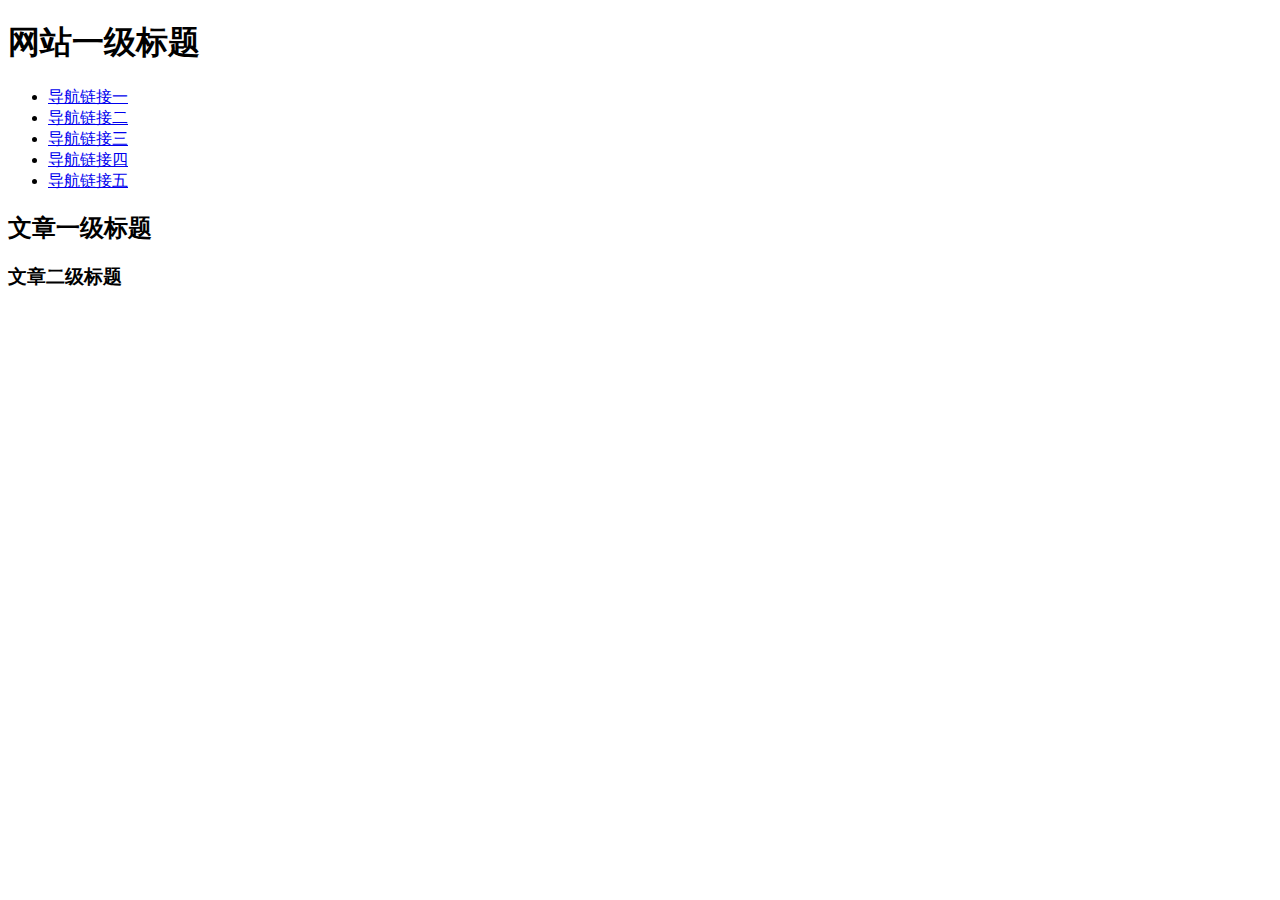
<file: html-css-1/index.html>
<!DOCTYPE html>
<html lang="en">
<head>
    <meta charset="UTF-8">
    <title>Title</title>
</head>
<body>
<h1>网站一级标题</h1>
<ul>
    <li><a href="https://liyann.github.io">导航链接一</a></li>
    <li><a href="https://liyann.github.io">导航链接二</a></li>
    <li><a href="https://liyann.github.io">导航链接三</a></li>
    <li><a href="https://liyann.github.io">导航链接四</a></li>
    <li><a href="https://liyann.github.io">导航链接五</a></li>
</ul>
<h2>文章一级标题</h2>
<h3>文章二级标题</h3>
</body>
</html>
</file>
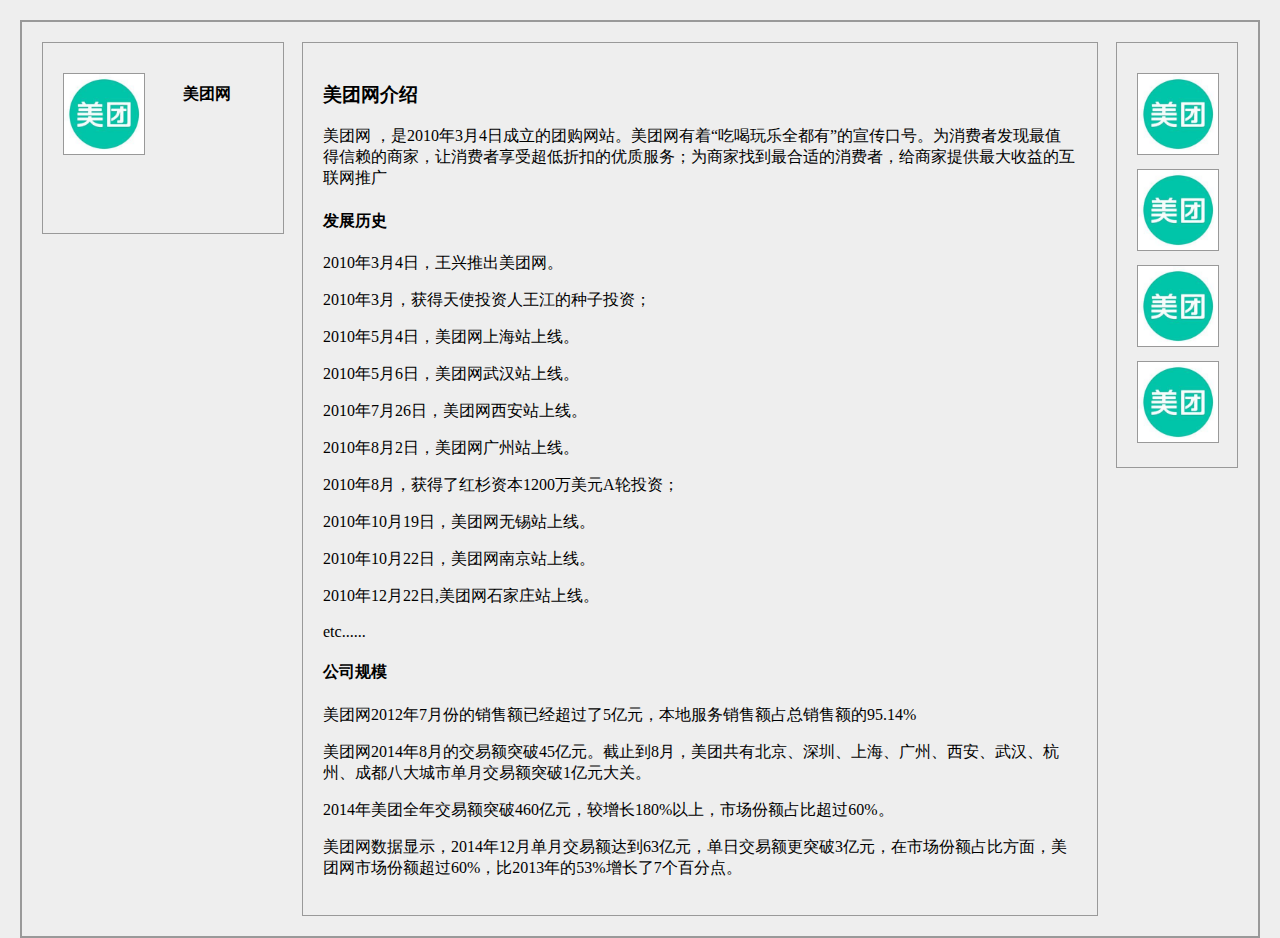
<file: html-css-2/index.html>
<!DOCTYPE html>
<html lang="en">
<head>
    <meta charset="UTF-8">
    <title>任务三：三栏式布局</title>
    <style>
        html, body {
            top: 0;
            margin: 0;
            height: 100%;
            background: #eeeeee;
        }

        .left {
            width: 200px;
            padding: 20px;
            border: 1px solid #999;
            float: left;
            height: 150px;
            background: #eee;
        }

        .logo {
            width: 100px;
        }

        .right {
            width: 80px;
            padding: 20px;
            float: right;
            border: 1px solid #999;
        }

        .team img {
            margin: 10px;
            padding: 10px;
            width: 80px;
            height: 80px;
        }

        .centerIntro {
            border: 1px solid #999;
            width: auto;
            margin: 0 140px 0 260px;
            background: #eee;
            height: 100%;
            padding: 20px;

        }

        /*中间主体存在克星，clear:both属性。如果要使用此方法，需避免明显的clear样式。*/

        .logo img {
            float: left;
            margin-top: 10px;
            width: 80px;
            height: 80px;
            border: 1px solid #999;
        }

        .avotar {
            margin-top: 10px;
        }

        .avotar img {

            width: 80px;
            height: 80px;
            border: 1px solid #999;
        }

        .outBorder {
            padding: 20px;
            margin: 20px;
            height: auto;
            border: 2px solid #999999;
        }

        .avotarName {
            margin-right: 30px;
            float: right;
            width: 50px;
        }

    </style>
</head>
<body>
<div class="outBorder">
    <div class="left">
        <div class="logo">
            <img src="./image/meituan.jpg"/>
        </div>
        <div class="avotarName">
            <h4>美团网</h4>
        </div>
    </div>

    <div class="right">
        <div class="avotar">
            <img src="./image/meituan.jpg"/>
        </div>
        <div class="avotar">
            <img src="./image/meituan.jpg"/>
        </div>
        <div class="avotar">
            <img src="./image/meituan.jpg"/>
        </div>
        <div class="avotar">
            <img src="./image/meituan.jpg"/>
        </div>
    </div>
    <div class="centerIntro">
        <h3>美团网介绍</h3>
        <p>美团网 ，是2010年3月4日成立的团购网站。美团网有着“吃喝玩乐全都有”的宣传口号。为消费者发现最值得信赖的商家，让消费者享受超低折扣的优质服务；为商家找到最合适的消费者，给商家提供最大收益的互联网推广</p>
        <h4>发展历史</h4>
        <p>2010年3月4日，王兴推出美团网。</p>
        <p> 2010年3月，获得天使投资人王江的种子投资；</p>
        <p> 2010年5月4日，美团网上海站上线。</p>
        <p>2010年5月6日，美团网武汉站上线。</p>
        <p>2010年7月26日，美团网西安站上线。</p>
        <p>2010年8月2日，美团网广州站上线。</p>
        <p>2010年8月，获得了红杉资本1200万美元A轮投资；</p>
        <p> 2010年10月19日，美团网无锡站上线。</p>
        <p> 2010年10月22日，美团网南京站上线。</p>
        <p> 2010年12月22日,美团网石家庄站上线。</p>
        <p>etc......</p>
        <h4> 公司规模</h4>
        <p> 美团网2012年7月份的销售额已经超过了5亿元，本地服务销售额占总销售额的95.14%</p>
        <p> 美团网2014年8月的交易额突破45亿元。截止到8月，美团共有北京、深圳、上海、广州、西安、武汉、杭州、成都八大城市单月交易额突破1亿元大关。</p>
        <p>2014年美团全年交易额突破460亿元，较增长180%以上，市场份额占比超过60%。</p>
        <p>美团网数据显示，2014年12月单月交易额达到63亿元，单日交易额更突破3亿元，在市场份额占比方面，美团网市场份额超过60%，比2013年的53%增长了7个百分点。</p>
    </div>
</div>
</body>
</html>
</file>
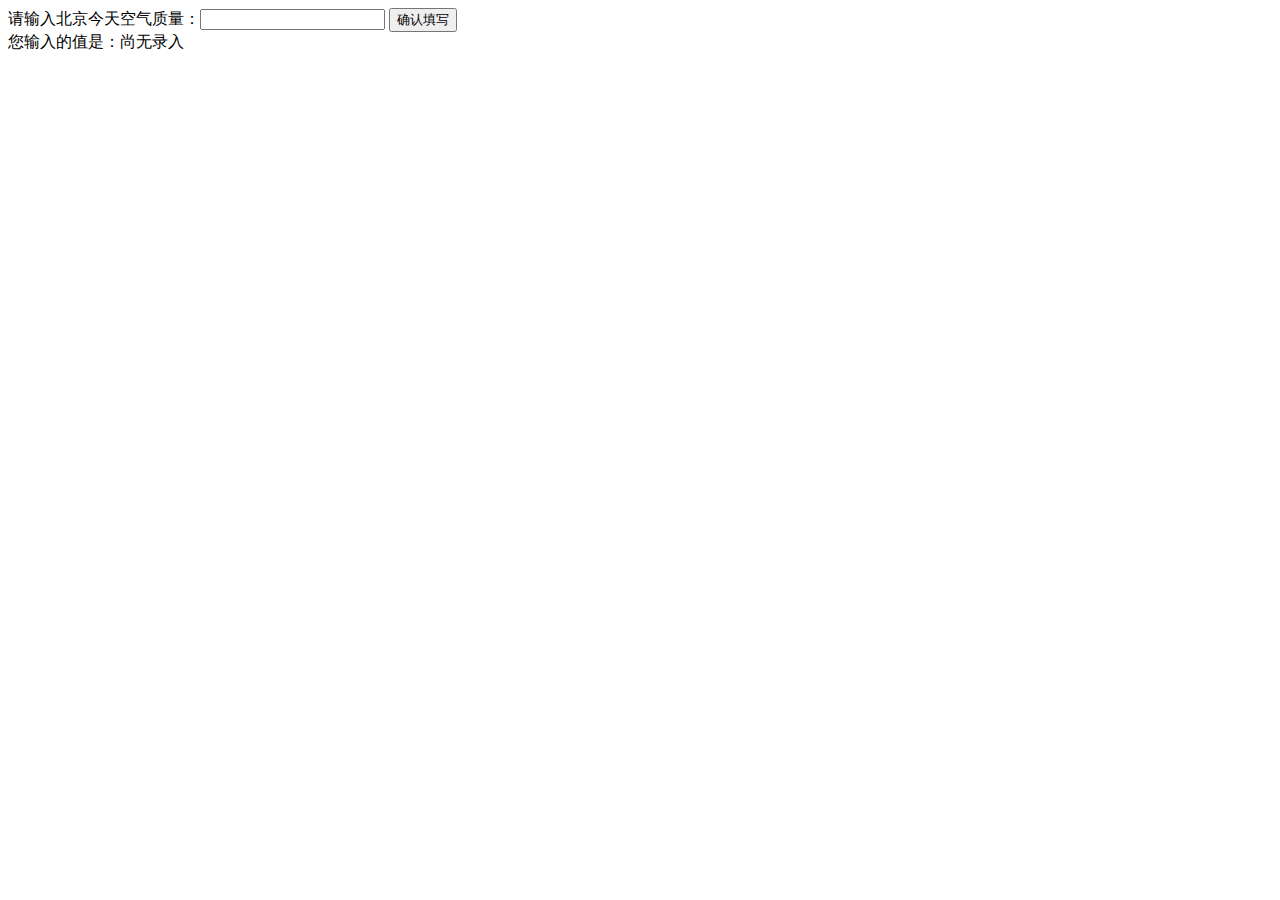
<file: task-01/index.html>
<!DOCTYPE html>
<html>
<head>
    <meta charset="utf-8">
    <title>IFE JavaScript Task 01</title>
</head>
<body>

<label>请输入北京今天空气质量：<input id="aqi-input" type="text"></label>
<button id="button">确认填写</button>

<div>您输入的值是：<span id="aqi-display">尚无录入</span></div>

<script type="text/javascript">
    // 创建全局的 '$' 变量
    window.$ = function(selector) {
        return document.querySelector(selector);
    };
    (function() {
        /*
         在注释下方写下代码
         给按钮button绑定一个点击事件
         在事件处理函数中
         获取aqi-input输入的值，并显示在aqi-display中
         */
        let inputBtn=$('#button');
        let input=$('#aqi-input');
        let displayContent=$('#aqi-display');
        inputBtn.onclick=function () {
//            console.log(input.value);
            displayContent.textContent=input.value;
        }

    })();

</script>
</body>
</html>
</file>
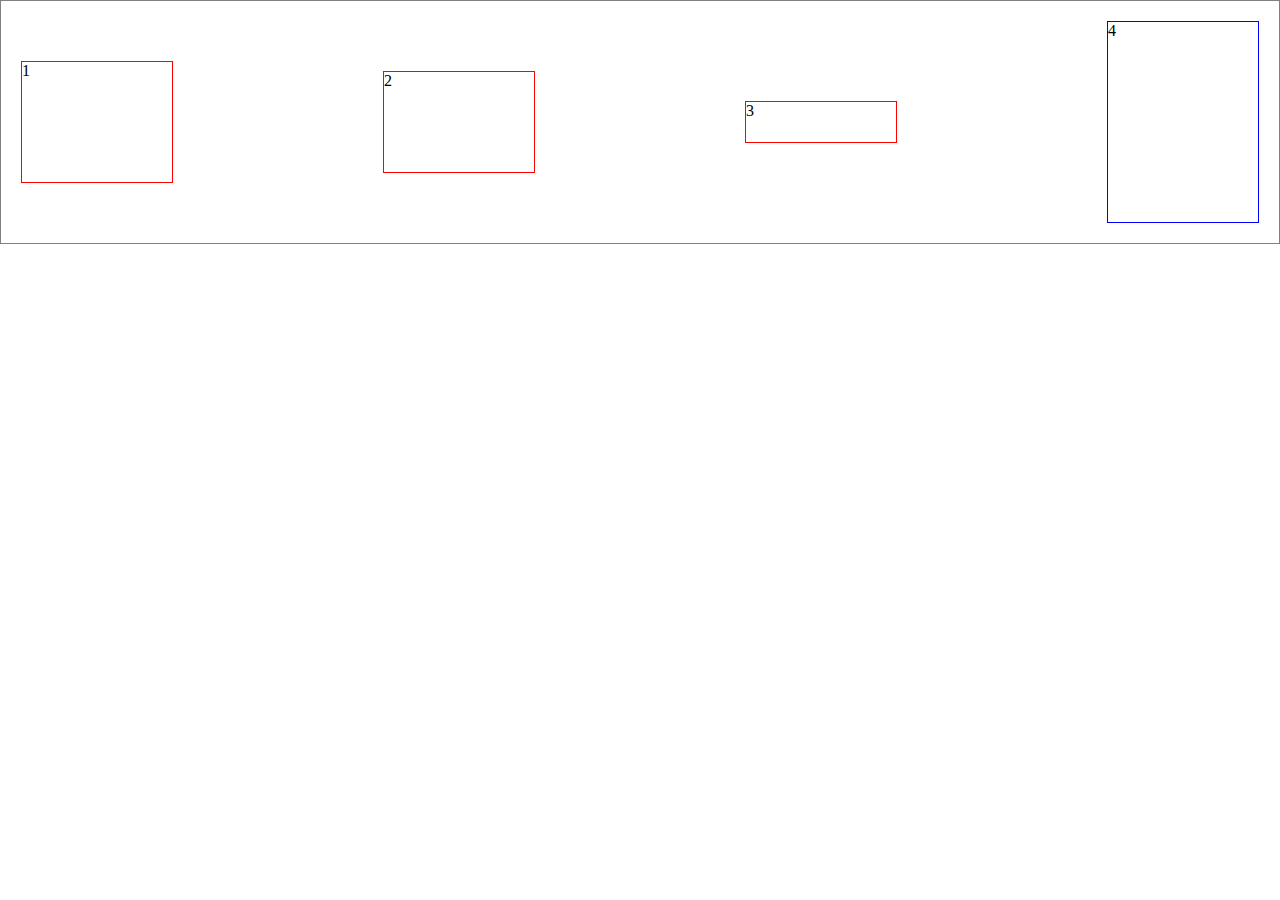
<file: HTML-CSS基础/Flexbox/index.html>
<!DOCTYPE html>
<html lang="en">
<head>
    <meta charset="UTF-8">
    <title>six</title>
    <link rel="stylesheet" href="style.css">
</head>
<body>
<ul class="flex-container">
    <li class="item flex-item-1">1</li>
    <li class="item flex-item-2">2</li>
    <li class="item flex-item-3">3</li>
    <li class="item flex-item-4">4</li>
</ul>

</body>
</html>
</file>
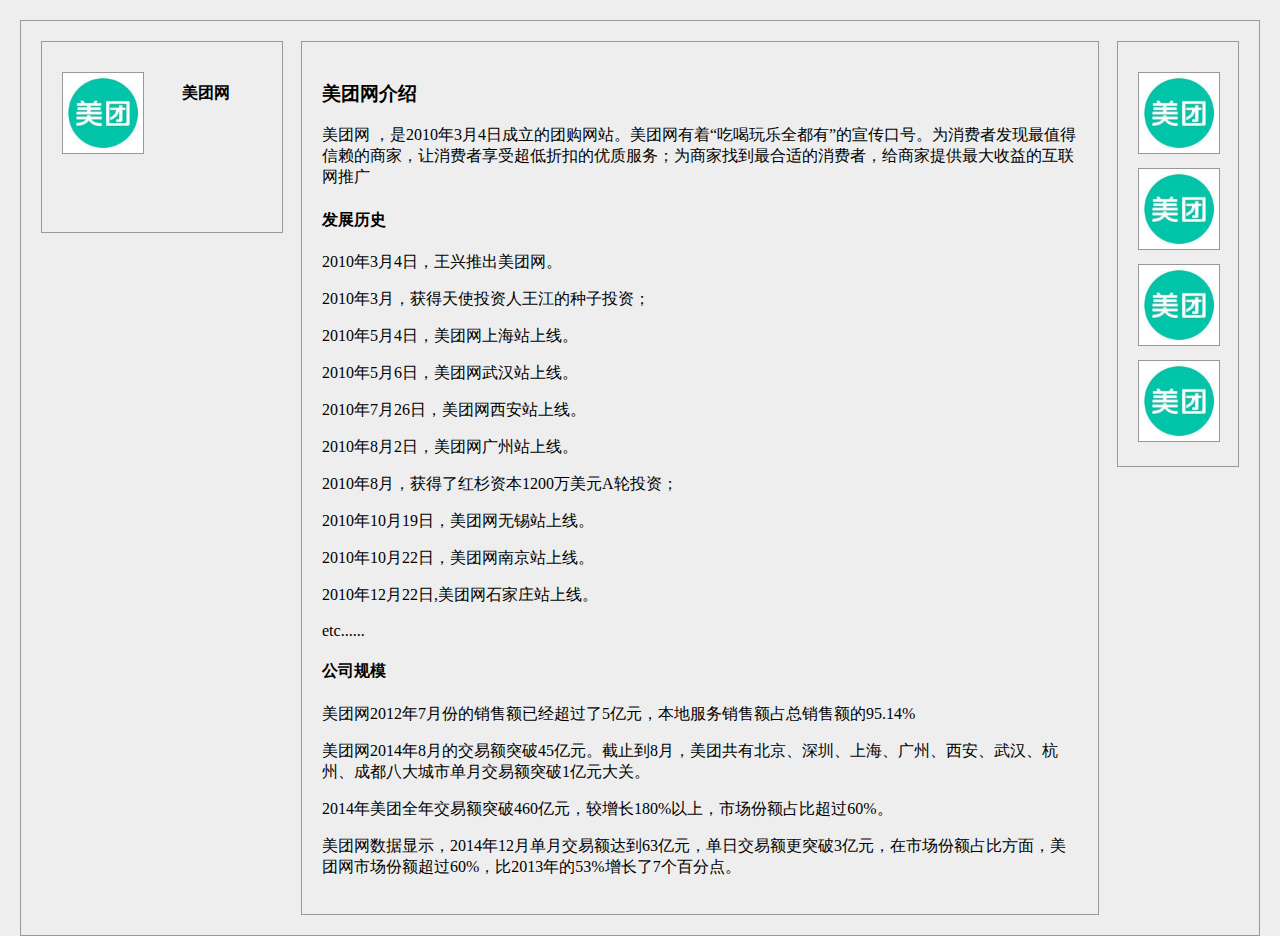
<file: HTML-CSS基础/html-css-2/index.html>
<!DOCTYPE html>
<html lang="en">
<head>
    <meta charset="UTF-8">
    <title>任务三：三栏式布局</title>
    <style>
        html, body {
            top: 0;
            margin: 0;
            height: 100%;
            background: #eeeeee;
        }

        .left {
            width: 200px;
            padding: 20px;
            border: 1px solid #999;
            float: left;
            height: 150px;
            background: #eee;
        }

        .logo {
            width: 100px;
        }

        .right {
            width: 80px;
            padding: 20px;
            float: right;
            border: 1px solid #999;
        }

        .team img {
            margin: 10px;
            padding: 10px;
            width: 80px;
            height: 80px;
        }

        .centerIntro {
            border: 1px solid #999;
            width: auto;
            margin: 0 140px 0 260px;
            background: #eee;
            height: 100%;
            padding: 20px;

        }

        /*中间主体存在克星，clear:both属性。如果要使用此方法，需避免明显的clear样式。*/

        .logo img {
            float: left;
            margin-top: 10px;
            width: 80px;
            height: 80px;
            border: 1px solid #999;
        }

        .avotar {
            margin-top: 10px;
        }

        .avotar img {

            width: 80px;
            height: 80px;
            border: 1px solid #999;
        }

        .outBorder {
            padding: 20px;
            margin: 20px;
            height: auto;
            border: 1px solid #999999;
        }

        .avotarName {
            margin-right: 30px;
            float: right;
            width: 50px;
        }

    </style>
</head>
<body>
<div class="outBorder">
    <div class="left">
        <div class="logo">
            <img src="image/meituan.jpg"/>
        </div>
        <div class="avotarName">
            <h4>美团网</h4>
        </div>
    </div>

    <div class="right">
        <div class="avotar">
            <img src="image/meituan.jpg"/>
        </div>
        <div class="avotar">
            <img src="image/meituan.jpg"/>
        </div>
        <div class="avotar">
            <img src="image/meituan.jpg"/>
        </div>
        <div class="avotar">
            <img src="image/meituan.jpg"/>
        </div>
    </div>
    <div class="centerIntro">
        <h3>美团网介绍</h3>
        <p>美团网 ，是2010年3月4日成立的团购网站。美团网有着“吃喝玩乐全都有”的宣传口号。为消费者发现最值得信赖的商家，让消费者享受超低折扣的优质服务；为商家找到最合适的消费者，给商家提供最大收益的互联网推广</p>
        <h4>发展历史</h4>
        <p>2010年3月4日，王兴推出美团网。</p>
        <p> 2010年3月，获得天使投资人王江的种子投资；</p>
        <p> 2010年5月4日，美团网上海站上线。</p>
        <p>2010年5月6日，美团网武汉站上线。</p>
        <p>2010年7月26日，美团网西安站上线。</p>
        <p>2010年8月2日，美团网广州站上线。</p>
        <p>2010年8月，获得了红杉资本1200万美元A轮投资；</p>
        <p> 2010年10月19日，美团网无锡站上线。</p>
        <p> 2010年10月22日，美团网南京站上线。</p>
        <p> 2010年12月22日,美团网石家庄站上线。</p>
        <p>etc......</p>
        <h4> 公司规模</h4>
        <p> 美团网2012年7月份的销售额已经超过了5亿元，本地服务销售额占总销售额的95.14%</p>
        <p> 美团网2014年8月的交易额突破45亿元。截止到8月，美团共有北京、深圳、上海、广州、西安、武汉、杭州、成都八大城市单月交易额突破1亿元大关。</p>
        <p>2014年美团全年交易额突破460亿元，较增长180%以上，市场份额占比超过60%。</p>
        <p>美团网数据显示，2014年12月单月交易额达到63亿元，单日交易额更突破3亿元，在市场份额占比方面，美团网市场份额超过60%，比2013年的53%增长了7个百分点。</p>
    </div>
</div>
</body>
</html>
</file>
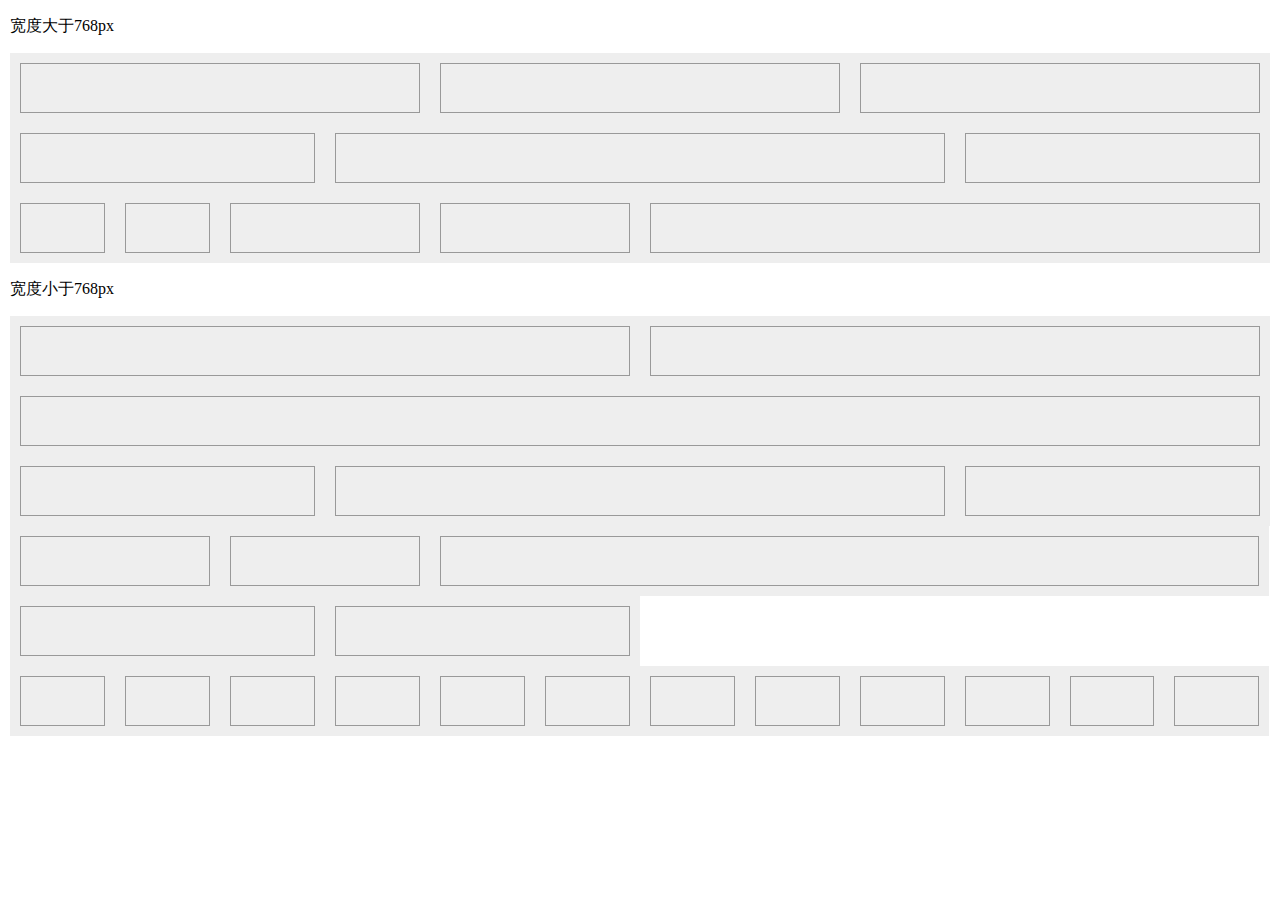
<file: HTML-CSS基础/任务八：响应式网格（栅格化）布局/index.html>
<!DOCTYPE html>
<html lang="en">
<head>
    <meta charset="UTF-8">
    <title>任务八：响应式网格（栅格化）布局</title>
    <link rel="stylesheet" href="style.css">
    <style type="text/css">
    </style>
</head>
<body>
<div class="grid-container">
    <p>宽度大于768px</p>
    <div class="row">
        <div class="col-4">
            <div class="fill"></div>
        </div>
        <div class="col-4">
            <div class="fill"></div>
        </div>
        <div class="col-4">
            <div class="fill"></div>
        </div>
    </div>
    <div class="row">
        <div class="col-3">
            <div class="fill"></div>
        </div>
        <div class="col-6">
            <div class="fill"></div>
        </div>
        <div class="col-3">
            <div class="fill"></div>
        </div>
    </div>
    <div class="row">
        <div class="col-1">
            <div class="fill"></div>
        </div>
        <div class="col-1">
            <div class="fill"></div>
        </div>
        <div class="col-2">
            <div class="fill"></div>
        </div>
        <div class="col-2">
            <div class="fill"></div>
        </div>
        <div class="col-6">
            <div class="fill"></div>
        </div>
    </div>
    <p>宽度小于768px</p>
    <div class="row">
        <div class="col-6">
            <div class="fill"></div>
        </div>
        <div class="col-6">
            <div class="fill"></div>
        </div>
    </div>
    <div class="row">
        <div class="col-12">
            <div class="fill"></div>
        </div>
    </div>
    <div class="row">
        <div class="col-3">
            <div class="fill"></div>
        </div>
        <div class="col-6">
            <div class="fill"></div>
        </div>
        <div class="col-3">
            <div class="fill"></div>
        </div>
    </div>
    <div class="row">
        <div class="col-2">
            <div class="fill"></div>
        </div>
        <div class="col-2">
            <div class="fill"></div>
        </div>
        <div class="col-8">
            <div class="fill"></div>
        </div>
    </div>
    <div class="row">
        <div class="col-3">
            <div class="fill"></div>
        </div>
        <div class="col-3">
            <div class="fill"></div>
        </div>
    </div>
    <div class="row">
        <div class="col-1">
            <div class="fill"></div>
        </div>
        <div class="col-1">
            <div class="fill"></div>
        </div>
        <div class="col-1">
            <div class="fill"></div>
        </div>
        <div class="col-1">
            <div class="fill"></div>
        </div>
        <div class="col-1">
            <div class="fill"></div>
        </div>
        <div class="col-1">
            <div class="fill"></div>
        </div>
        <div class="col-1">
            <div class="fill"></div>
        </div>
        <div class="col-1">
            <div class="fill"></div>
        </div>
        <div class="col-1">
            <div class="fill"></div>
        </div>
        <div class="col-1">
            <div class="fill"></div>
        </div>
        <div class="col-1">
            <div class="fill"></div>
        </div>
        <div class="col-1">
            <div class="fill"></div>
        </div>
    </div>


</div>
</body>
</html>
</file>
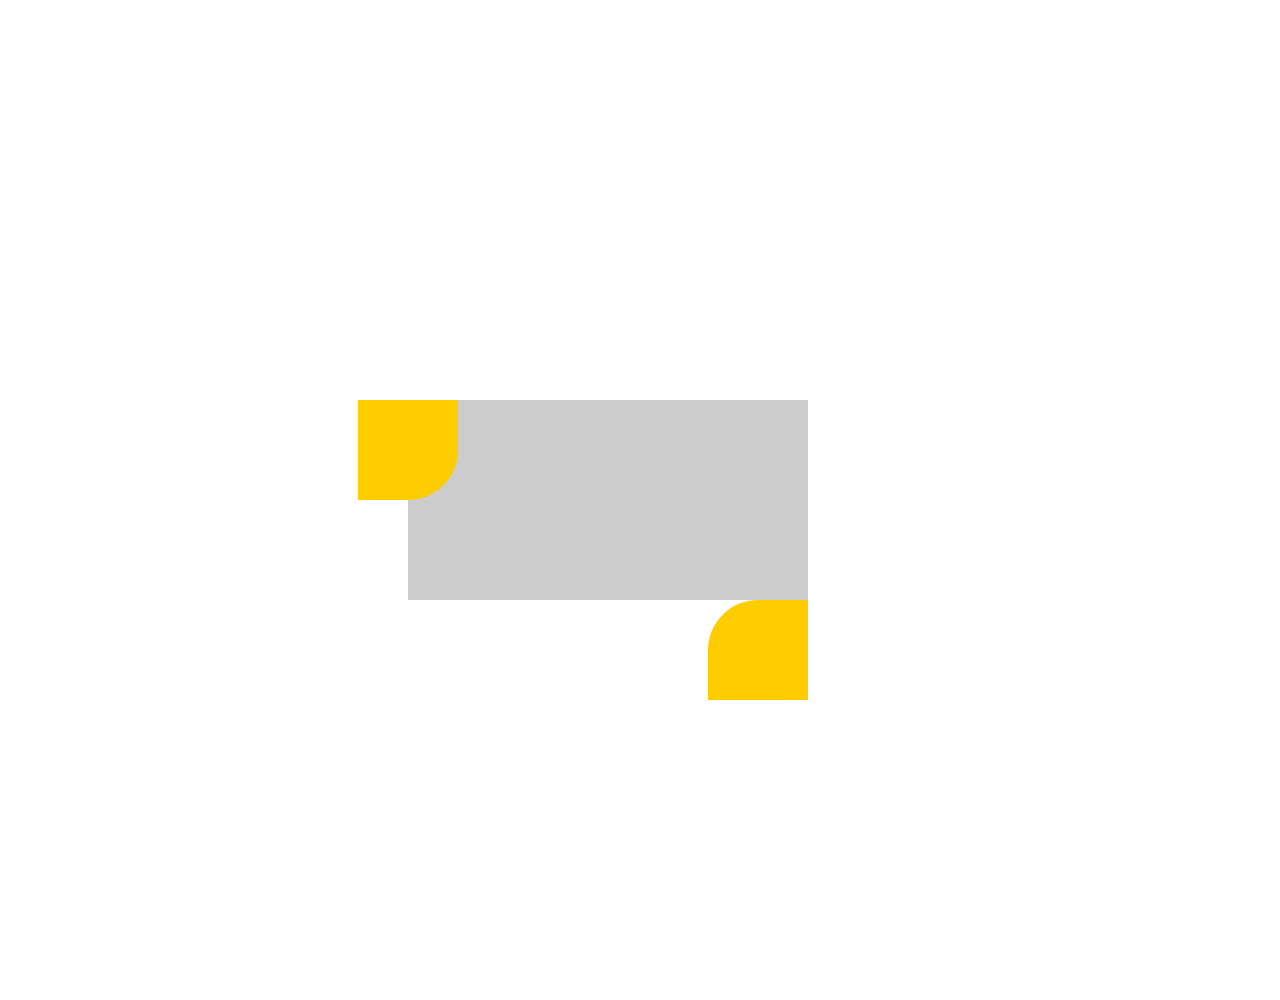
<file: HTML-CSS基础/任务四：定位和居中问题/index.html>
<!DOCTYPE html>
<html lang="en">
<head>
    <meta charset="UTF-8">
    <title>任务四：定位和居中问题</title>
    <style type="text/css">
        .rec {
            margin: 400px;
            width: 400px;
            height: 200px;
            background: #ccc;
        }

        .left-top-arc, .right-bottom-arc {
            width: 100px;
            height: 100px;
            background: #fc0;

        }

        .left-top-arc {
            float: left;
            margin-bottom: 50px;
            margin-left: -50px;
            border-bottom-right-radius: 50px;
        }

        .right-bottom-arc {
            float: right;
            margin-left: 350px;
            margin-top: 50px;
            border-top-left-radius: 50px;
        }
    </style>
</head>
<body>
<div class="rec">
    <div class="left-top-arc"></div>
    <div class="right-bottom-arc"></div>
</div>
</body>
</html>
</file>
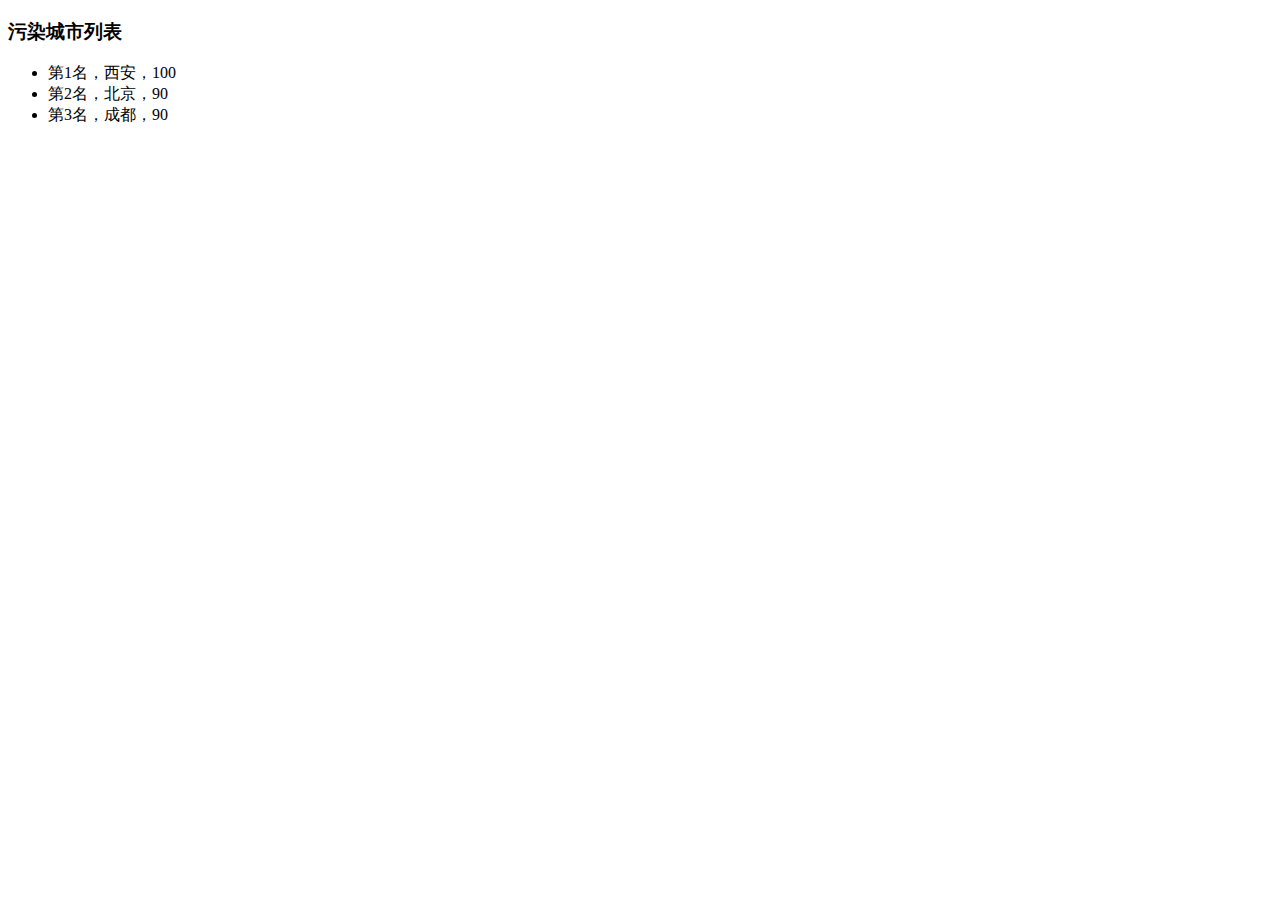
<file: JS/task-02/index.html>
<!DOCTYPE html><html><head>    <meta charset="utf-8">    <title>IFE JavaScript Task 01</title></head><body><h3>污染城市列表</h3><ul id="aqi-list">    <!--        <li>第一名：福州（样例），10</li>          <li>第二名：福州（样例），10</li> --></ul><script type="text/javascript">    /*     在注释下方编写代码     遍历读取aqiData中各个城市的数据     将空气质量指数大于60的城市显示到aqi-list的列表中     */    // 创建全局的 '$' 变量    window.$ = function(selector) {        return document.querySelector(selector);    };    var aqiData = [        ["北京", 90],        ["上海", 50],        ["福州", 10],        ["广州", 50],        ["成都", 90],        ["西安", 100]    ];    (function () {//        let aqiDataFilter=aqiData.filter((element)=>{//             return element[1] > 60;//        });//        //过滤掉数组中不满足element[1] > 60的项////        let aqiDataSort=aqiDataFilter.sort((prev,cur)=>{//            return -(prev[1]-cur[1])//        });//        //对数组从大到小进行排序////        let cityList=aqiDataSort.map((element,index)=>{//            return `<li>第${index+1}名，${element[0]}，${element[1]}</li>`//        });//        //根据数组中的元素，将其映射为li元素////        $('#aqi-list').innerHTML=cityList.reduce((prev,cur)=>{//            return prev+cur;//        });//        //通过归并方法，将数组中的li合并为一个字符串，并显示出来        let aqiDataHTML = aqiData.filter(element => {            return element[1] > 60;//过滤掉数组中不满足element[1] > 60的项        }).sort((prev, cur) => {            return -(prev[1] - cur[1]);//对数组从大到小进行排序        }).map((element, index) => {            return `<li>第${index + 1}名，${element[0]}，${element[1]}</li>`;//根据数组中的元素，将其映射为li元素        });        $('#aqi-list').innerHTML = aqiDataHTML.reduce((prev, cur) => {            return prev+cur;        });        //通过归并方法，将数组中的li合并为一个字符串，并显示出来    })();</script></body></html>
</file>
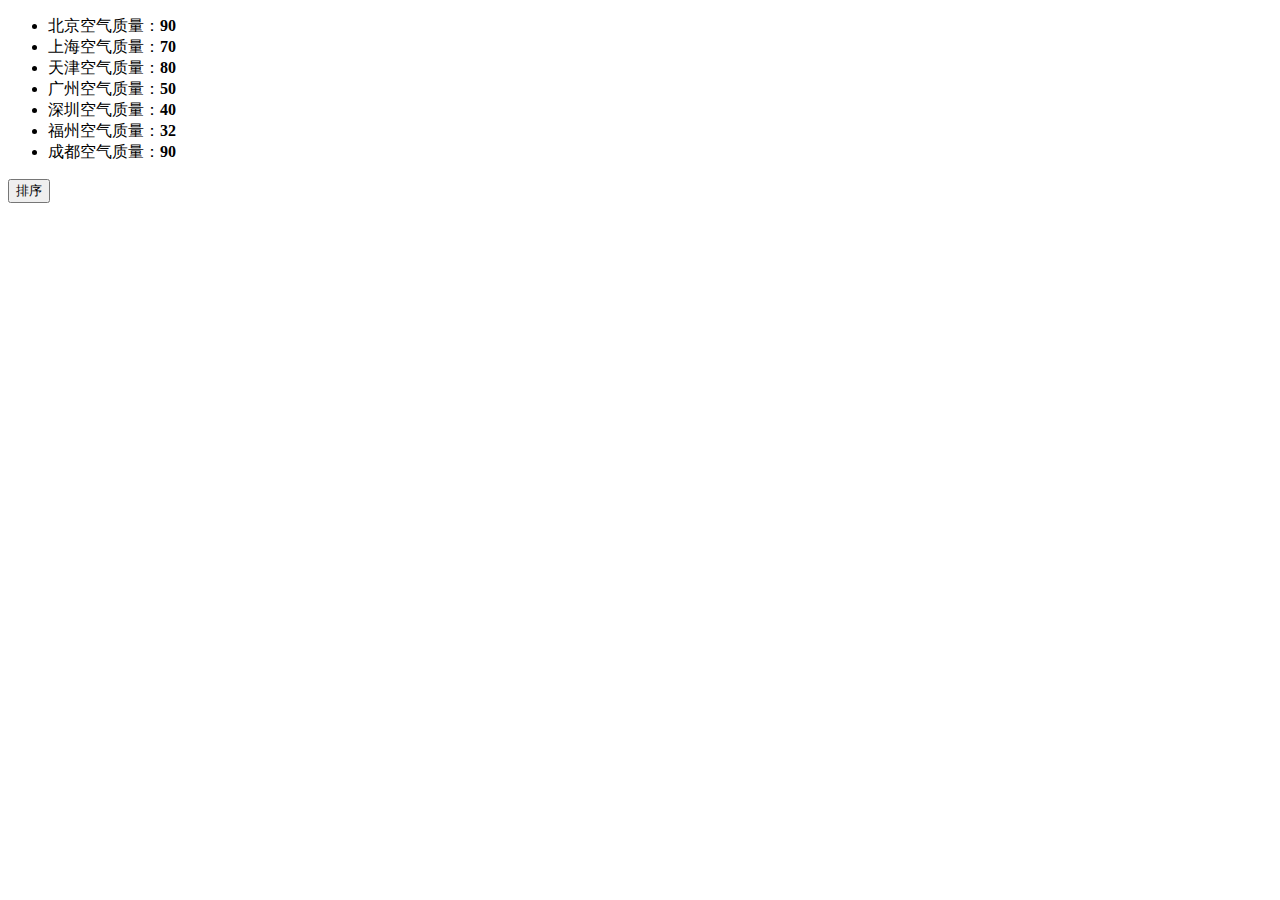
<file: JS/task-03/index.html>
<!DOCTYPE html>
<html lang="en">
<head>
    <meta charset="UTF-8">
    <title>Title</title>
</head>
<body>

<ul id="source">
    <li>北京空气质量：<b>90</b></li>
    <li>上海空气质量：<b>70</b></li>
    <li>天津空气质量：<b>80</b></li>
    <li>广州空气质量：<b>50</b></li>
    <li>深圳空气质量：<b>40</b></li>
    <li>福州空气质量：<b>32</b></li>
    <li>成都空气质量：<b>90</b></li>
</ul>

<ul id="resort">
    <!--
    <li>第一名：北京空气质量：<b>90</b></li>
    <li>第二名：北京空气质量：<b>90</b></li>
    <li>第三名：北京空气质量：<b>90</b></li>
     -->

</ul>

<button id="sort-btn">排序</button>

<script type="text/javascript">

    /**
     * getData方法
     * 读取id为source的列表，获取其中城市名字及城市对应的空气质量
     * 返回一个数组，格式见函数中示例
     */
    function getData() {

        let dataSource = document.querySelectorAll('#source li');
        let data = [];
        for (let i = 0; i < dataSource.length; i++) {
            let itemCell = [];
            let city = dataSource[i].textContent.substr(0, 2);//textContent DOM3级别
            let num = dataSource[i].textContent.substr(7, 2);
            itemCell.push(city);
            itemCell.push(parseInt(num));
            data.push(itemCell);
        }

        /*
         data = [
         ["北京", 90],
         ["北京", 90]
         ……
         ]
         */

        return data;

    }

    /**
     * sortAqiData
     * 按空气质量对data进行从小到大的排序
     * 返回一个排序后的数组
     */
    function sortAqiData(data) {
        data.sort((pre, cur) => {
            return pre[1] - cur[1];//按传入顺序填写，默认由小到大
        });
        return data;
    }

    /**
     * render
     * 将排好序的城市及空气质量指数，输出显示到id位resort的列表中
     * 格式见ul中的注释的部分
     */
    function render(data) {
        let chineseNum = ['一', '二', '三', '四', '五', '六', '七'];
        let list = '';
        data = data.map((item, index) => {
            return `<li>第${chineseNum[index]}名：${item[0]}空气质量：<b>${item[1]}</b></li>`;
        });
        for (let item of data) {
            list += item;
        }
        document.getElementById('resort').innerHTML = list;
    }

    function btnHandle() {
        let aqiData = getData();
        aqiData = sortAqiData(aqiData);
        render(aqiData);
    }

    function init() {

        // 在这下面给sort-btn绑定一个点击事件，点击时触发btnHandle函数
        document.getElementById('sort-btn').addEventListener('click', btnHandle, false)
    }

    init();

</script>

</body>
</html>
</file>
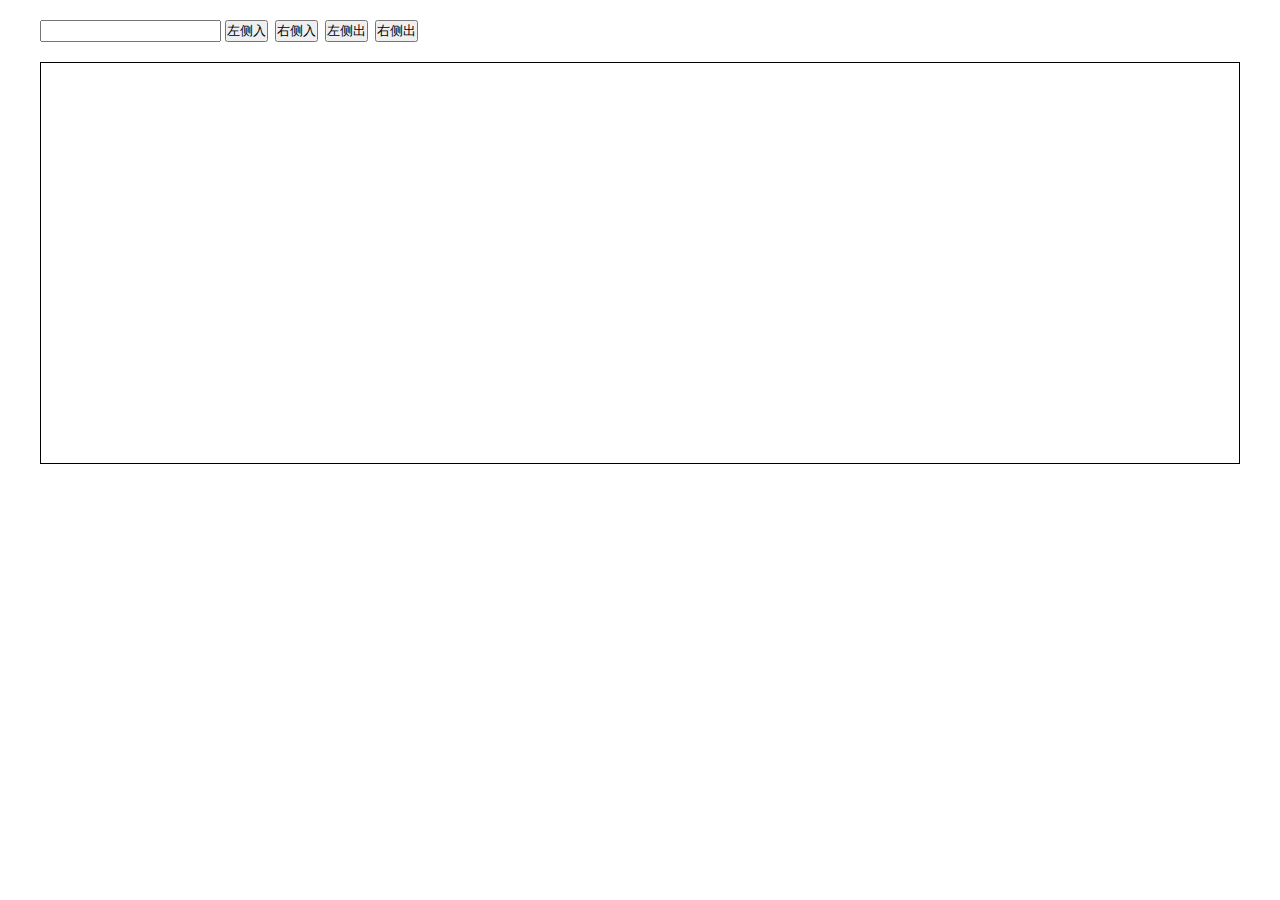
<file: JS/task-04/index.html>
<!DOCTYPE html>
<html lang="en">
<head>
    <meta charset="UTF-8">
    <title>Title</title>
    <link rel="stylesheet" href="style.css">
</head>
<body>
<div id="container">
    <div class="control">
        <input type="text" id="num">
        <div id="btn">
            <button id="btn-left-in">左侧入</button>
            <button id="btn-right-in">右侧入</button>
            <button id="btn-left-out">左侧出</button>
            <button id="btn-right-out">右侧出</button>
        </div>
    </div>
    <div id="view">

    </div>
</div>
<script src="queue.js"></script>
</body>
</html>
</file>
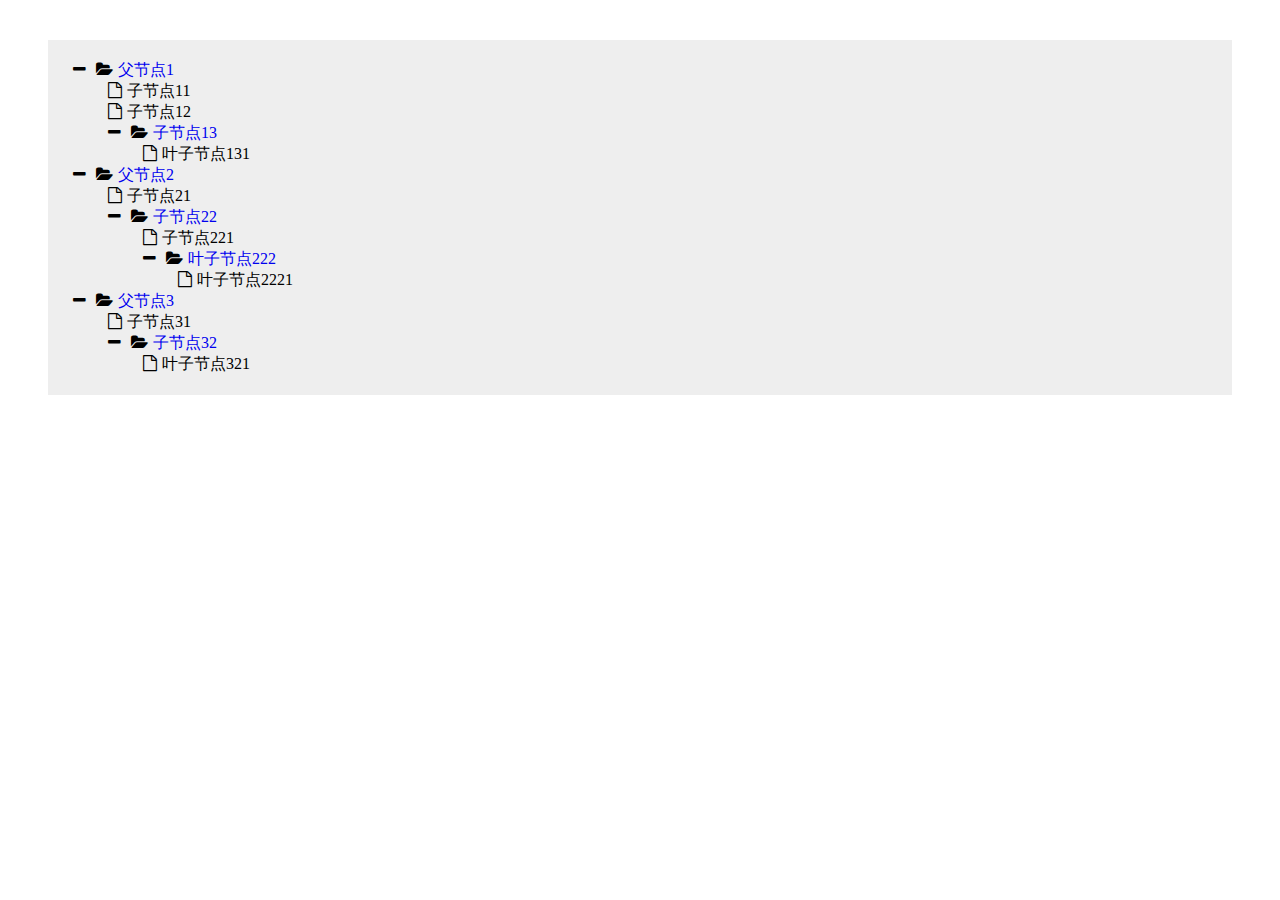
<file: 百度糯米前端技术学院/tree-view/index.html>
<!DOCTYPE html>
<html lang="en">
<head>
    <meta charset="UTF-8">
    <title>Title</title>
    <link rel="stylesheet" href="css/style.css">
    <link rel="stylesheet" href="css/font-awesome.min.css">

</head>
<body>


<div id="tree">
</div>
</body>
<script src="treeView.js"></script>
</html>
</file>
<file: HTML-CSS基础/Flexbox/style.css>
body {
    margin: 0;
    padding: 0;
}

ul {
    margin: 0;
    padding: 0;

}

li {
    list-style: none;
}

.item {
    order: 2;
    border: 1px solid;
}

.flex-container {
    padding: 20px;
    display: flex;
    border: 1px solid grey;
    flex-flow: row wrap;
    justify-content: space-between;
    align-items: center;
}

.flex-item-1 {
    border-color: #f00;
    width: 150px;
    height: 120px;

}

.flex-item-2 {
    border-color: #f00;
    width: 150px;
    height: 100px;

}

.flex-item-3 {
    border-color: #f00;
    width: 150px;
    height: 40px;

}

@media screen and (max-width: 640px) {
    .flex-container {
        flex-flow: row wrap;
        justify-content: space-between;
        align-items: flex-start;
    }

    .flex-item-4 {
        margin-bottom: 20px;
        order: 1;
    }
}

.flex-item-4 {
    border-color: blue;
    width: 150px;
    height: 200px;
}
</file>
<file: HTML-CSS基础/任务八：响应式网格（栅格化）布局/style.css>
/*CSS实现简单栅格系统*/
body, html {
    margin: 0;
    padding: 0;
}

.grid-container {
    max-width: 100%;
    margin: 0 10px;
}

[class*='col-'] {
    float: left;
    min-height: 1px;
    padding: 10px; /*gutter*/
    background: #eee;
}

.fill {
    height: 50px;
    border: 1px solid #999;
}

.row:before,
.row:after {
    content: '';
    display: table;
    clear: both;

}

.col-12 {
    width: 100%;
}

/*-- 通过 box-sizing:border-box 让所有的元素都包含在栅格系统中 --*/
.grid-container * {
    box-sizing: border-box;
}

.outline, .outline * {
    outline: 1px solid #F6A1A1;
}

[class*='col-'] > p {
    background-color: #ffcc00;
    padding: 0;
    margin: 0;
    text-align: center;
    color: #fff;
}

@media all and (min-width: 768px) {
    .col-1 {
        width: 8.33%;
    }

    .col-2 {
        width: 16.66%;
    }

    .col-3 {
        width: 25%;
    }

    .col-4 {
        width: 33.33%;
    }

    .col-5 {
        width: 41.67%;
    }

    .col-6 {
        width: 50%;
    }

    .col-7 {
        width: 58.33%;
    }

    .col-8 {
        width: 66.6%;
    }

    .col-9 {
        width: 75%;
    }

    .col-10 {
        width: 83.33%;
    }

    .col-11 {
        width: 91.67%;
    }

    .row .col-2:last-of-type {
        width: 100%;
    }

    .row .col-5 ~ .col-1 {
        width: 100%;
    }
}

@media all and (max-width: 650px) {
    .col-1 {
        width: 50%;
    }

    .col-2 {
        width: 100%;
    }

    .col-3 {
        width: 100%;
    }

    .col-4 {
        width: 100%;
    }

    .col-5 {
        width: 100%;
    }

    .col-6 {
        width: 100%;
    }
}
</file>
<file: JS/task-04/style.css>
* {
    padding: 0;
    margin: 0;
}

#container {
    padding: 20px;
}

#view {
    display: flex;
    flex-direction: row;
    flex-wrap: wrap;
    justify-content: space-between;
    align-items: flex-start;
}

.control {
    padding-left: 20px;
    display: inline-flex;
}

#view {
    margin: 20px;
    min-width: 600px;
    min-height: 400px;
    border: 1px solid #000000;
}

li {
    padding: 5px;
    color: #ffffff;
    border-radius: 20%;
    text-align: center;
    background-color: #ff0000;
    border: 1px solid #000;
    width: 40px;
    height: 40px;
    list-style: none;
}

#btn {
    min-width: 200px;
    display: flex;
    flex-flow: row wrap;
    justify-content: space-around;
    align-items: center;
}
</file>
<file: 百度糯米前端技术学院/tree-view/css/style.css>
#tree {
    margin: 40px;
    background: #eeeeee;
    padding: 20px;
}

.tree {
    width: auto;
    overflow: hidden;
}

.folder-a {
    text-decoration: none;

}

.folder:hover {
    background: rgba(98, 152, 238, 0.71);
}

.slide {
    padding-left: 35px;
}

.slide-up {
    display: none;
}

.node-icon {
    margin-right: 5px;
    margin-left: 5px;
}
</file>
